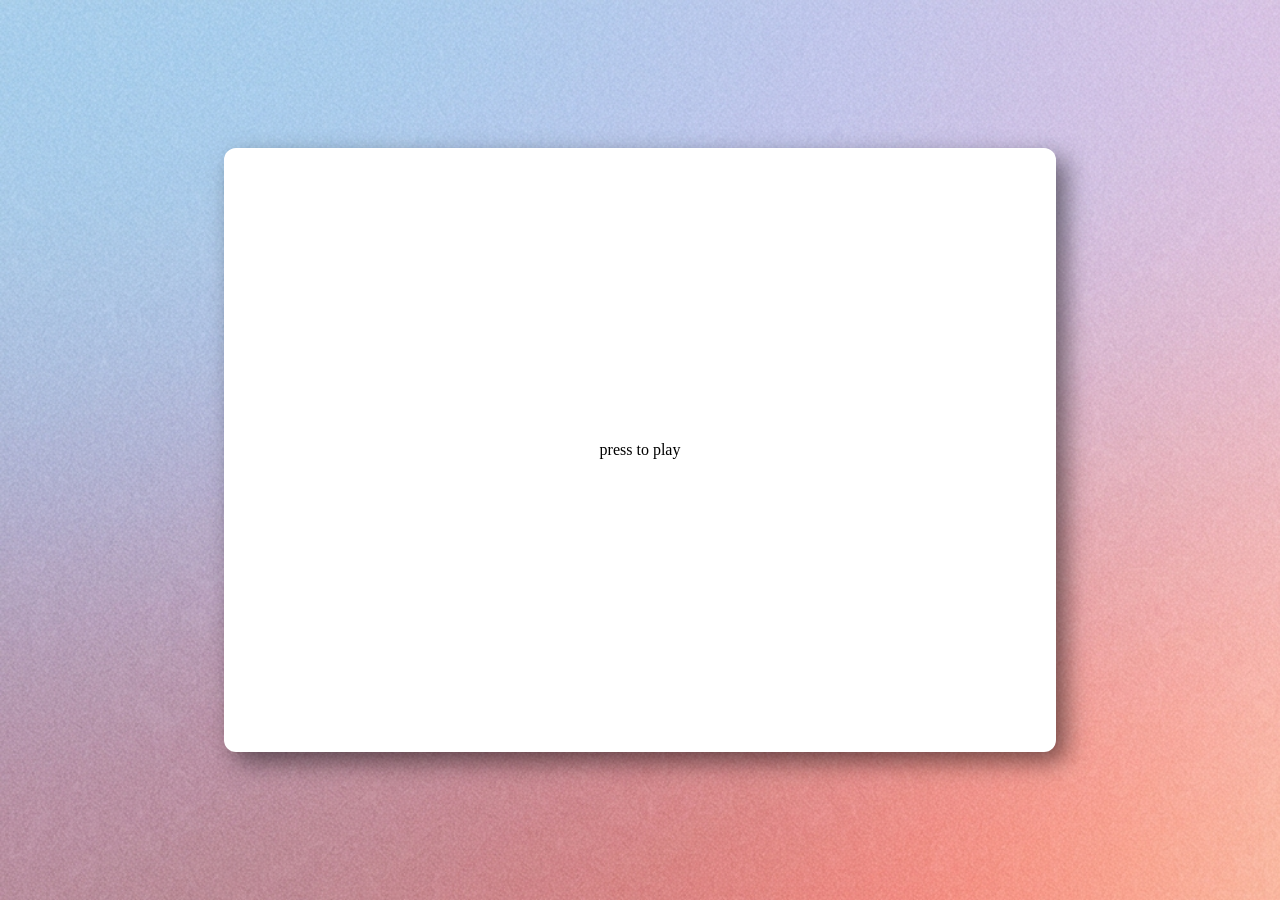
<file: index.html>
<!doctype html>
<html lang="en">
  <head>
    <meta charset="UTF-8" />
    <meta name="viewport" content="width=device-width, initial-scale=1" />
    <title>Rock, paper, scissors!!!</title>
    <link href="css/style.css" rel="stylesheet" />
    <link href="css/animations.css" rel="stylesheet" />
  </head>
  <body>
    <div class="main-screen" id="main-screen" onclick="switchLogic()">
      <span class="main-screen" id="main-screen-text">press to play </span>
    </div>

    <div class="game hidden" id="game">
      <div class="game-screen" id="game-screen">
        <div class="game-animation-area" id="">screen</div>
        <div class="game-gui" id="">
          <button type="button" id="btn1">1</button>
          <button type="button" id="btn2">2</button>
          <button type="button" id="btn3">3</button>
        </div>
      </div>
    </div>
  </body>
  <script src="./pageEvents.js"></script>
</html>
</file>
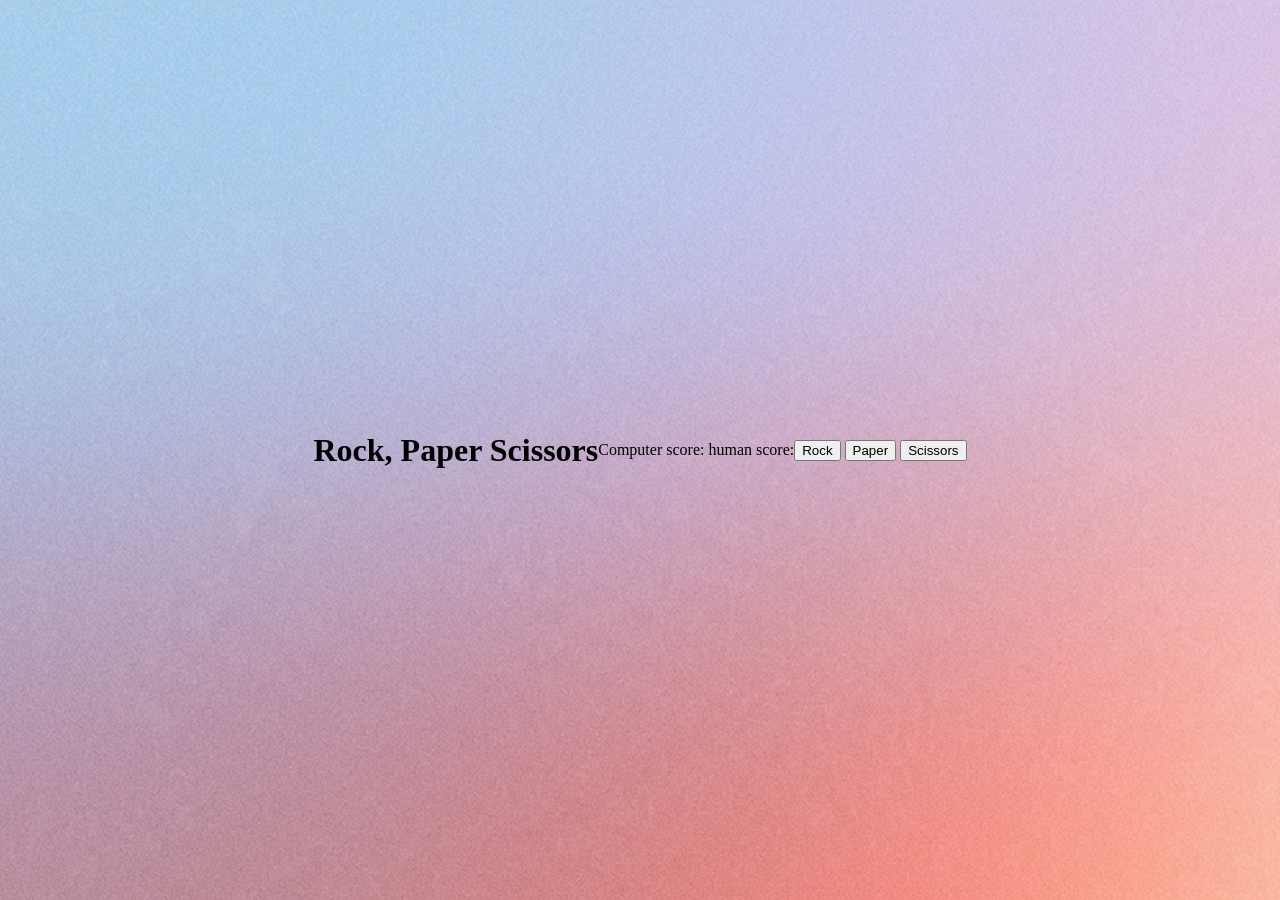
<file: index_prev.html>
<!doctype html>
<html lang="en">
  <head>
    <meta charset="UTF-8" />
    <meta name="viewport" content="width=device-width, initial-scale=1" />
    <title>Rock Paper Scissors</title>
    <link href="css/style.css" rel="stylesheet" />
  </head>
  <body>
    <div>
      <h1>Rock, Paper Scissors</h1>
    </div>
    <p>
      Computer score: <span id="computerScore"> </span> human score:
      <span id="humanScore"></span>
    </p>
    <p>
      <button type="button" id="rBtn" onclick="getHumanChoice('rock')">
        Rock
      </button>
      <button type="button" id="pBtn" onclick="getHumanChoice('paper')">
        Paper
      </button>
      <button type="button" id="sBtn" onclick="getHumanChoice('scissors')">
        Scissors
      </button>
      <span id="result"></span>
    </p>
    <p id="finalResult">
      <button class="hidden" id="restartBtn" type="btn" onclick="reset()">
        restart
      </button>
      <span class="hidden" id="finalResultText"></span>
    </p>
    <script src="./game.js"></script>
  </body>
</html>
</file>
<file: css/style.css>
/* * { */
/* outline: 1px solid black; */
/* } */
h1 {
  text-align: center;
}
.hidden {
  display: none !important;
}

body {
  display: flex;
  background-image: url("../images/background.png");
  min-height: 100vh;
  margin: 0;
  background-size: cover;
  background-repeat: no-repeat;
  justify-content: center;
  align-items: center;
}
#main-screen {
  display: flex;
  justify-content: center;
  align-items: center;
  border-radius: 12px;
  padding: 2rem;
  box-shadow: 10px 10px 25px rgba(0, 0, 0, 0.5);
  width: 60vw;
  height: 60vh;
  background-color: white; /* or whatever color */
  cursor: pointer;
}
#main-screen-text {
  display: inline-block;
}

#game {
  display: flex;
  justify-content: center;
  align-items: center;
  border-radius: 12px;
  padding: 2rem;
  box-shadow: 10px 10px 25px rgba(0, 0, 0, 0.5);
  width: 80vw;
  height: 80vh;
  background-color: white; /* or whatever color */
  outline: 1px solid black;
}
.game-screen {
  display: flex;
  flex-direction: column;
  justify-content: center;
  align-items: center;
}
.game-animation-area {
  display: flex;
  border-radius: 12px;
  padding: 2rem;
  margin-bottom: 4rem;
  box-shadow: 10px 10px 25px rgba(0, 0, 0, 0.5);
  width: 40vw;
  height: 50vh;
  background-color: white; /* or whatever color */
  align-items: center;
  justify-content: center;
}
.game-gui {
  outline: 1px solid black;
  display: flex;
  flex-wrap: wrap;
  border-radius: 12px;
  padding: 0.5rem 2rem 0.5rem 2rem;
  box-shadow: 10px 10px 25px rgba(0, 0, 0, 0.5);
  width: 40vw;
  background-color: white; /* or whatever color */
  align-items: center;
  justify-content: center;
}
@media (max-width: 850px) {
  #btn1,
  #btn2,
  #btn3 {
    margin-bottom: 0.5rem;
  }
  .game-gui {
    flex-direction: column;
  }
}

#btn1,
#btn2,
#btn3 {
  margin-left: 2rem;
  margin-right: 2rem;
  padding: 0.5rem 4rem 0.5rem 4rem;
  flex-shrink: 1;
}
</file>
<file: css/animations.css>
.zoomIn {
  will-change: opacity, transform;

  animation: zoomIn 0.5s both;
}
@keyframes zoomIn {
  0% {
    opacity: 0;
    transform: scale3d(0.3, 0.3, 0.3) translate3d(-1000px, 0, 0);
  }
  100% {
    opacity: 1;
    transform: scale3d(1, 1, 1) translate3d(0, 0, 0);
  }
}
#main-screen.zoomOut {
  animation: zoomOut 0.5s forwards;
}
@keyframes zoomOut {
  0% {
    opacity: 1;
    transform: scale3d(0.3, 0.3, 0.3) translate3d(0px, 0, 0);
  }
  100% {
    opacity: 0;
    transform: scale3d(0, 0, 0) translate3d(1000px, 0, 0);
    transform-origin: right center;
  }
}
</file>
